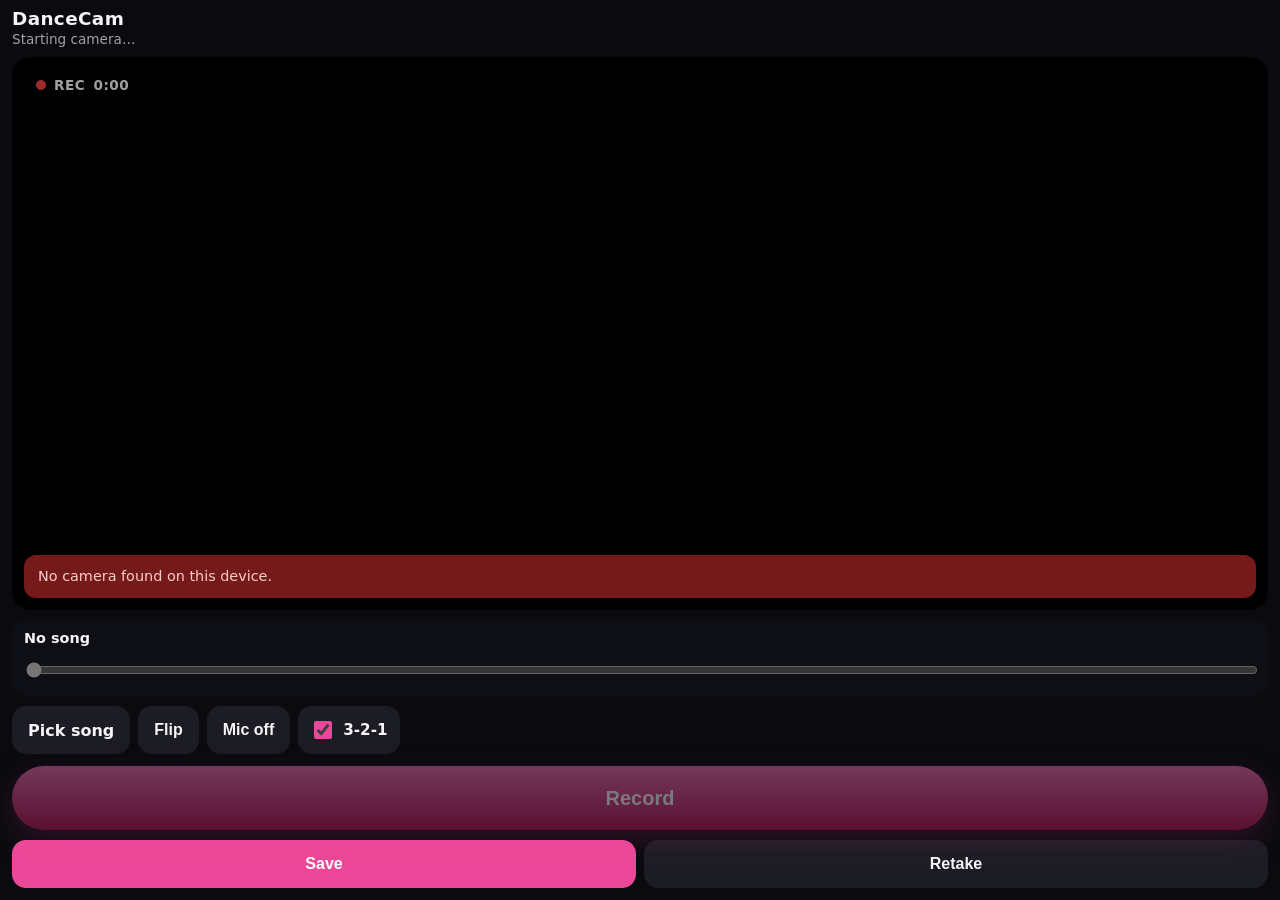
<file: index.html>
<!DOCTYPE html>
<html lang="en">
<head>
  <meta charset="utf-8" />
  <meta name="viewport" content="width=device-width, initial-scale=1, viewport-fit=cover, maximum-scale=1, user-scalable=no" />
  <title>DanceCam</title>
  <link rel="stylesheet" href="style.css" />
</head>
<body>
  <div id="app">
    <header class="topbar">
      <h1>DanceCam</h1>
      <p id="status" class="status">Pick a song, then Record</p>
    </header>
    <div class="stage">
      <video id="preview" playsinline muted autoplay></video>
      <video id="playback" playsinline controls hidden></video>
      <div id="countdown" class="countdown" hidden></div>
      <div id="recBadge" class="rec-badge" hidden><span class="dot"></span> REC <span id="recTimer">0:00</span></div>
      <div id="error" class="error" hidden></div>
    </div>
    <div class="songbar">
      <div class="song-meta">
        <span id="songName" class="song-name">No song</span>
        <span id="songDur" class="song-dur"></span>
      </div>
      <input id="scrub" type="range" min="0" max="0" step="0.01" value="0" disabled aria-label="Start offset" />
    </div>
    <nav class="toolbar">
      <label class="btn ghost file-btn">Pick song
        <input id="songInput" type="file" accept="audio/*,.mp3,.m4a,.wav,.aac,.ogg" hidden />
      </label>
      <button id="btnFlip" class="btn ghost" type="button">Flip</button>
      <button id="btnMic" class="btn ghost" type="button" aria-pressed="false">Mic off</button>
      <label class="toggle"><input id="countdownToggle" type="checkbox" checked /><span>3-2-1</span></label>
    </nav>
    <div class="record-row"><button id="btnRecord" class="btn record" type="button" disabled>Record</button></div>
    <div id="resultBar" class="result-bar" hidden>
      <button id="btnSave" class="btn primary" type="button">Save</button>
      <button id="btnShare" class="btn ghost" type="button" hidden>Share</button>
      <button id="btnRetake" class="btn ghost" type="button">Retake</button>
    </div>
  </div>
  <script src="app.js"></script>
</body>
</html>
</file>
<file: style.css>
:root {
  color-scheme: dark;
  --bg: #0a0a0f;
  --fg: #f5f5f7;
  --muted: #a1a1aa;
  --accent: #ec4899;
  --accent-dim: #be185d;
  --danger: #ef4444;
  --panel: rgba(15, 15, 22, 0.82);
  --safe-top: env(safe-area-inset-top, 0px);
  --safe-bottom: env(safe-area-inset-bottom, 0px);
  --safe-left: env(safe-area-inset-left, 0px);
  --safe-right: env(safe-area-inset-right, 0px);
}

* { box-sizing: border-box; -webkit-tap-highlight-color: transparent; }

html, body {
  margin: 0;
  height: 100%;
  background: var(--bg);
  color: var(--fg);
  font-family: -apple-system, BlinkMacSystemFont, "SF Pro Text", "Segoe UI", system-ui, sans-serif;
  overflow: hidden;
  overscroll-behavior: none;
  user-select: none;
  -webkit-user-select: none;
}

#app {
  height: 100%;
  display: flex;
  flex-direction: column;
  padding:
    calc(8px + var(--safe-top))
    calc(12px + var(--safe-right))
    calc(12px + var(--safe-bottom))
    calc(12px + var(--safe-left));
  gap: 10px;
}

.topbar h1 {
  margin: 0;
  font-size: 1.15rem;
  letter-spacing: 0.02em;
}
.status {
  margin: 2px 0 0;
  font-size: 0.85rem;
  color: var(--muted);
  min-height: 1.2em;
}

.stage {
  position: relative;
  flex: 1 1 auto;
  min-height: 0;
  border-radius: 18px;
  overflow: hidden;
  background: #111118;
  box-shadow: 0 0 0 1px rgba(255,255,255,0.06) inset;
}

#preview, #playback {
  position: absolute;
  inset: 0;
  width: 100%;
  height: 100%;
  object-fit: cover;
  background: #000;
}

#preview.mirror { transform: scaleX(-1); }

.countdown {
  position: absolute;
  inset: 0;
  display: grid;
  place-items: center;
  font-size: 22vw;
  font-weight: 700;
  color: #fff;
  text-shadow: 0 4px 24px rgba(0,0,0,0.6);
  background: rgba(0,0,0,0.35);
  z-index: 5;
  pointer-events: none;
}

.rec-badge {
  position: absolute;
  top: 12px;
  left: 12px;
  display: inline-flex;
  align-items: center;
  gap: 8px;
  padding: 8px 12px;
  border-radius: 999px;
  background: rgba(0,0,0,0.55);
  font-size: 0.85rem;
  font-weight: 600;
  letter-spacing: 0.04em;
  z-index: 4;
}
.rec-badge .dot {
  width: 10px;
  height: 10px;
  border-radius: 50%;
  background: var(--danger);
  box-shadow: 0 0 0 0 rgba(239,68,68,0.6);
  animation: pulse 1.2s ease-out infinite;
}
@keyframes pulse {
  0% { box-shadow: 0 0 0 0 rgba(239,68,68,0.55); }
  70% { box-shadow: 0 0 0 10px rgba(239,68,68,0); }
  100% { box-shadow: 0 0 0 0 rgba(239,68,68,0); }
}

.error {
  position: absolute;
  left: 12px;
  right: 12px;
  bottom: 12px;
  padding: 12px 14px;
  border-radius: 12px;
  background: rgba(127,29,29,0.92);
  color: #fecaca;
  font-size: 0.9rem;
  line-height: 1.35;
  z-index: 6;
  white-space: pre-wrap;
}

.songbar {
  background: var(--panel);
  border-radius: 14px;
  padding: 10px 12px;
  display: flex;
  flex-direction: column;
  gap: 8px;
}
.song-meta {
  display: flex;
  justify-content: space-between;
  gap: 10px;
  font-size: 0.9rem;
}
.song-name {
  overflow: hidden;
  text-overflow: ellipsis;
  white-space: nowrap;
  font-weight: 560;
}
.song-dur { color: var(--muted); flex-shrink: 0; }

#scrub {
  width: 100%;
  accent-color: var(--accent);
  height: 28px;
}

.toolbar {
  display: flex;
  flex-wrap: wrap;
  gap: 8px;
  align-items: center;
}

.btn {
  appearance: none;
  border: 0;
  border-radius: 14px;
  min-height: 48px;
  padding: 0 16px;
  font-size: 1rem;
  font-weight: 600;
  color: var(--fg);
  background: #1c1c24;
  cursor: pointer;
  touch-action: manipulation;
}
.btn:disabled { opacity: 0.45; cursor: not-allowed; }
.btn.ghost { background: #1c1c24; }
.btn.primary { background: var(--accent); color: #fff; }
.btn.record {
  width: 100%;
  min-height: 64px;
  border-radius: 999px;
  font-size: 1.25rem;
  background: linear-gradient(180deg, #f472b6, var(--accent-dim));
  color: #fff;
  box-shadow: 0 10px 30px rgba(236,72,153,0.35);
}
.btn.record.recording {
  background: linear-gradient(180deg, #f87171, #b91c1c);
  box-shadow: 0 10px 30px rgba(239,68,68,0.35);
}
.file-btn { display: inline-grid; place-items: center; }

.toggle {
  display: inline-flex;
  align-items: center;
  gap: 8px;
  min-height: 48px;
  padding: 0 12px;
  border-radius: 14px;
  background: #1c1c24;
  font-size: 0.95rem;
  font-weight: 600;
}
.toggle input { width: 18px; height: 18px; accent-color: var(--accent); }

.record-row { margin-top: 2px; }

.result-bar {
  display: flex;
  gap: 8px;
}
.result-bar .btn { flex: 1; }

#btnMic[aria-pressed="true"] {
  background: #14532d;
  color: #bbf7d0;
}

@media (orientation: landscape) and (max-height: 500px) {
  .topbar h1 { font-size: 1rem; }
  .btn.record { min-height: 52px; }
  .countdown { font-size: 16vw; }
}
</file>
